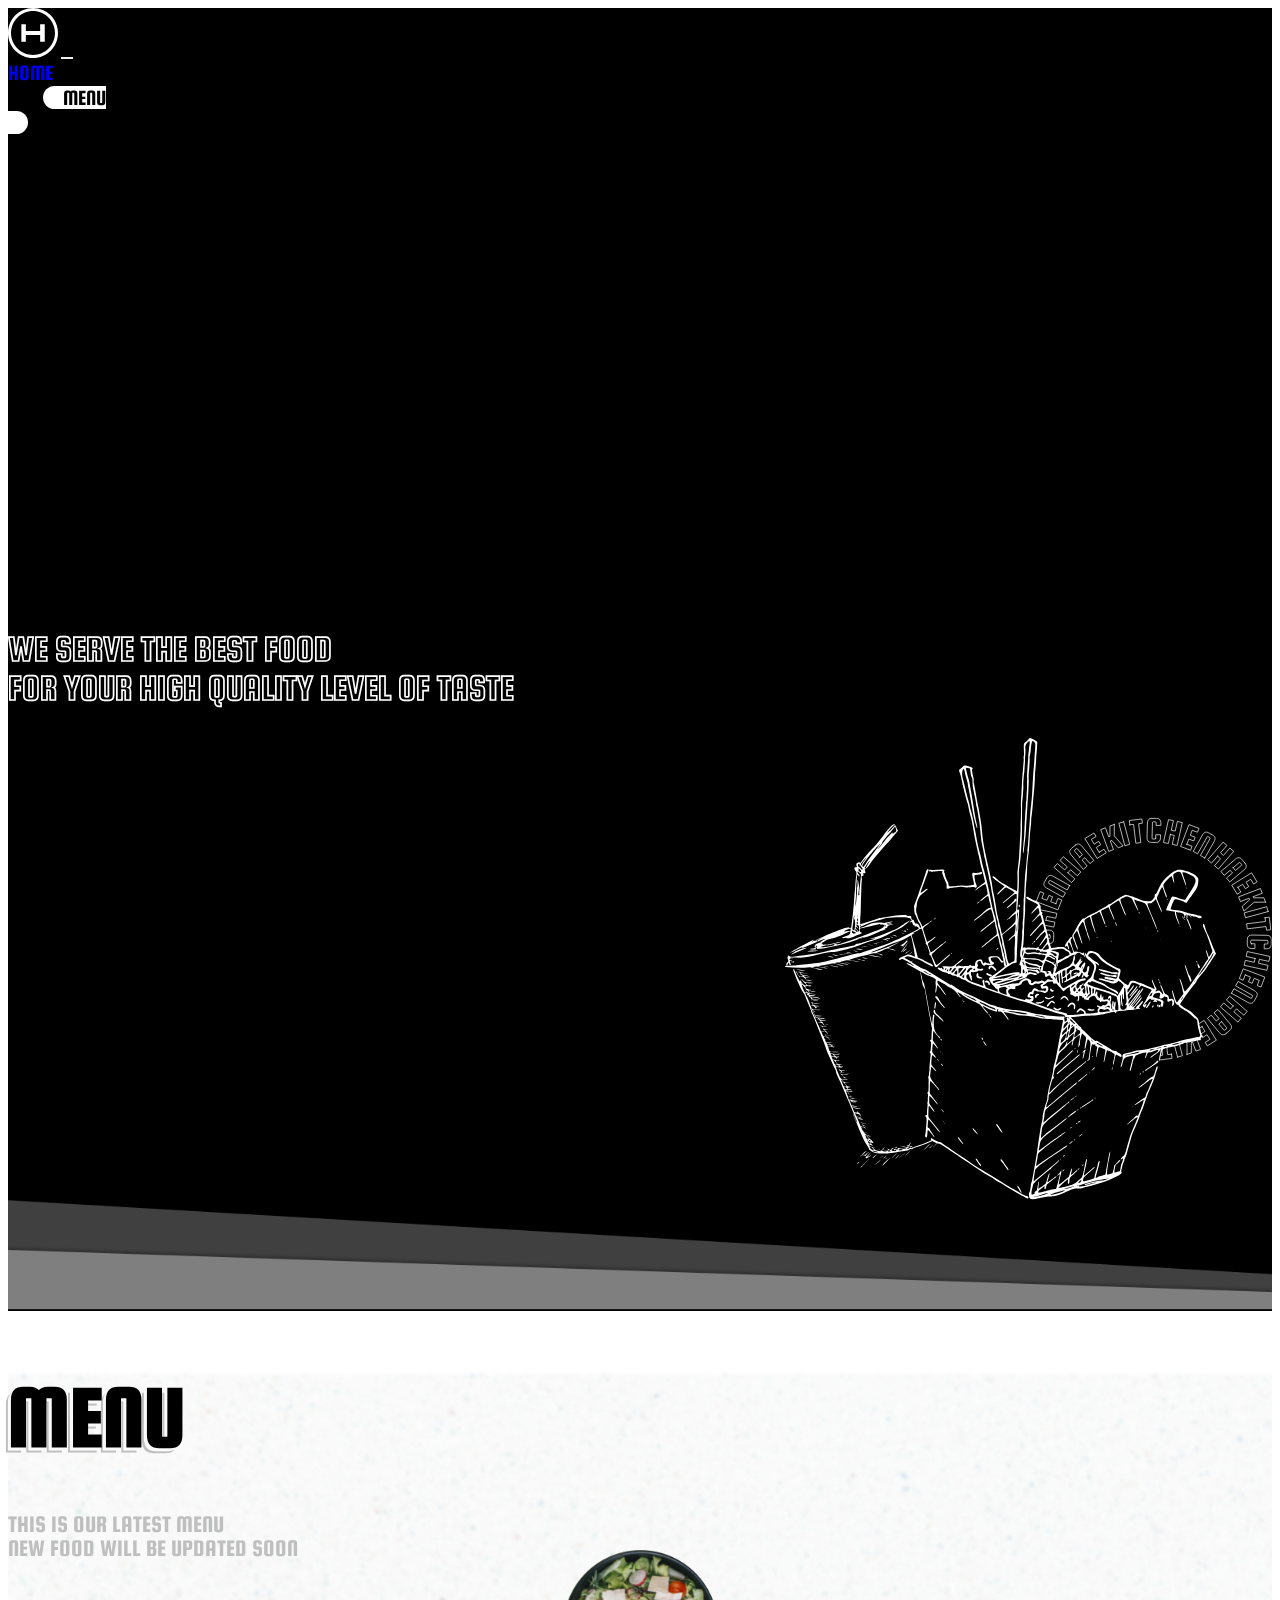
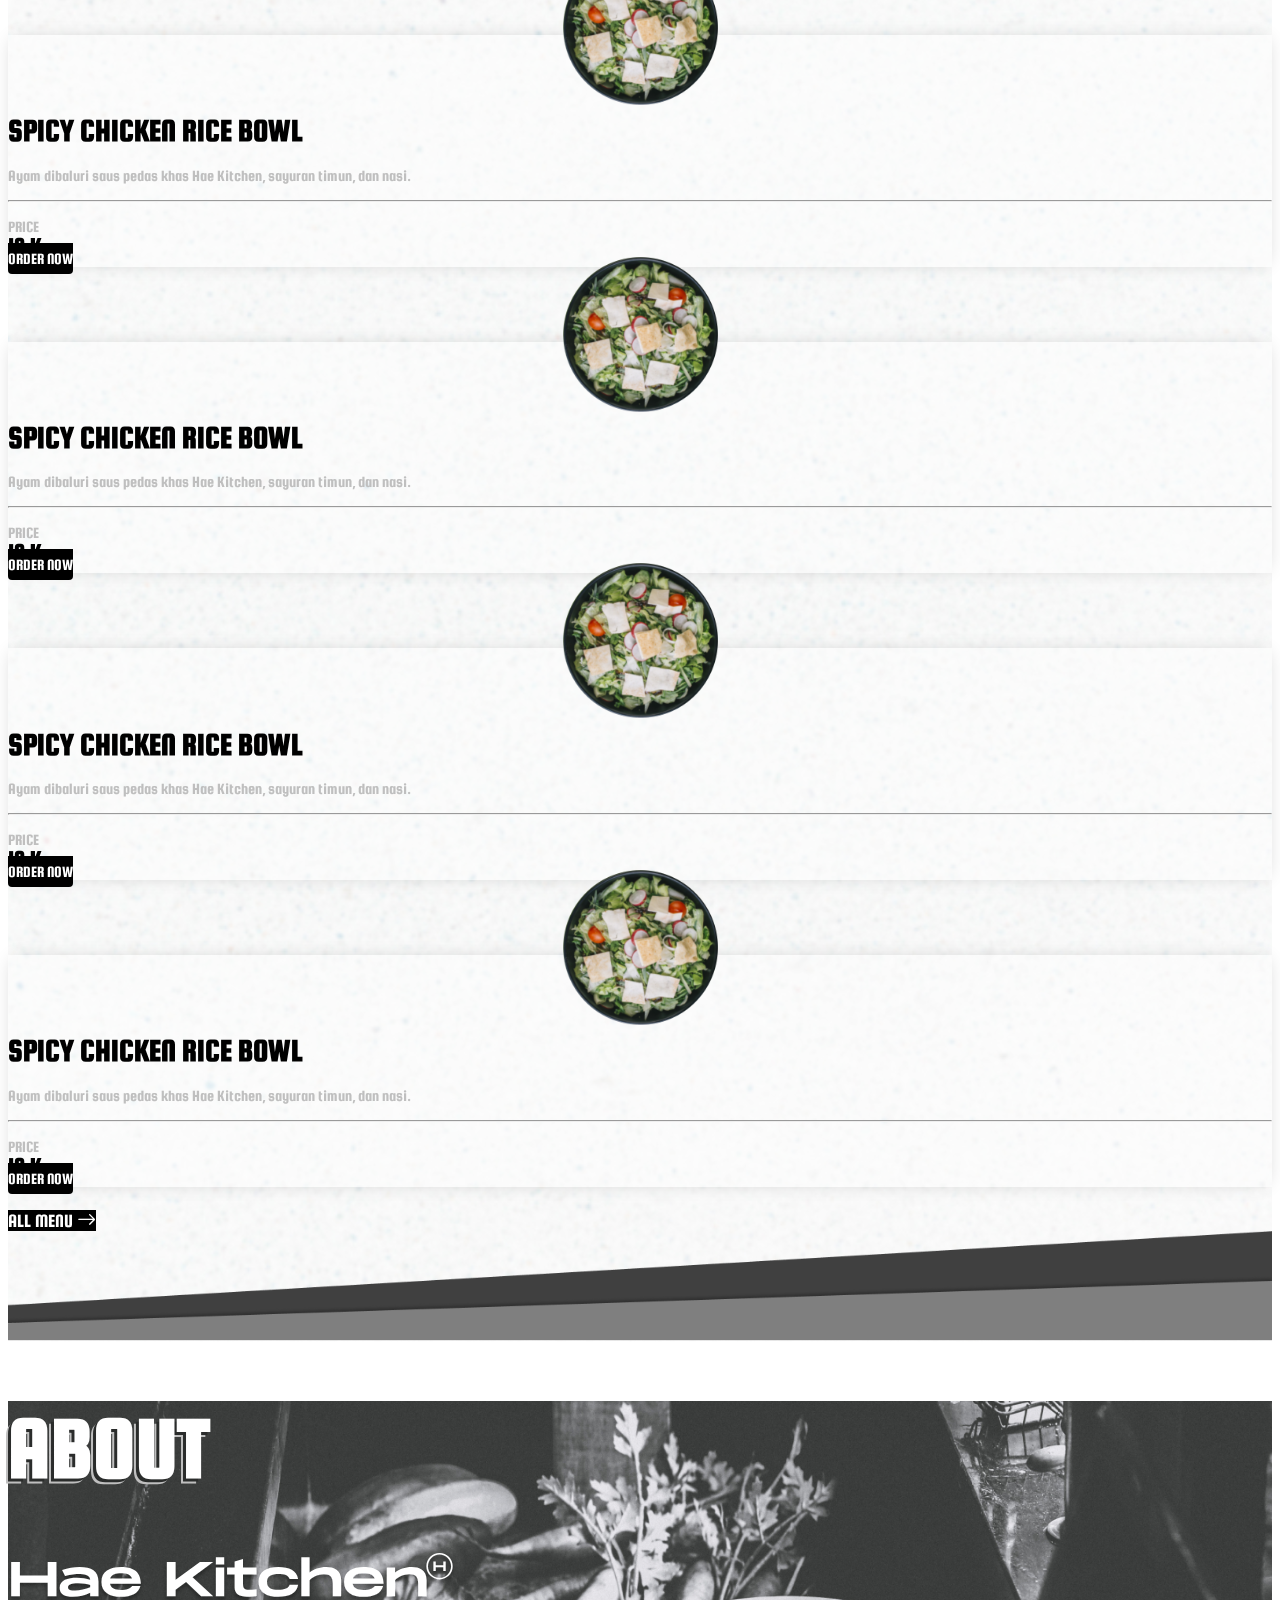
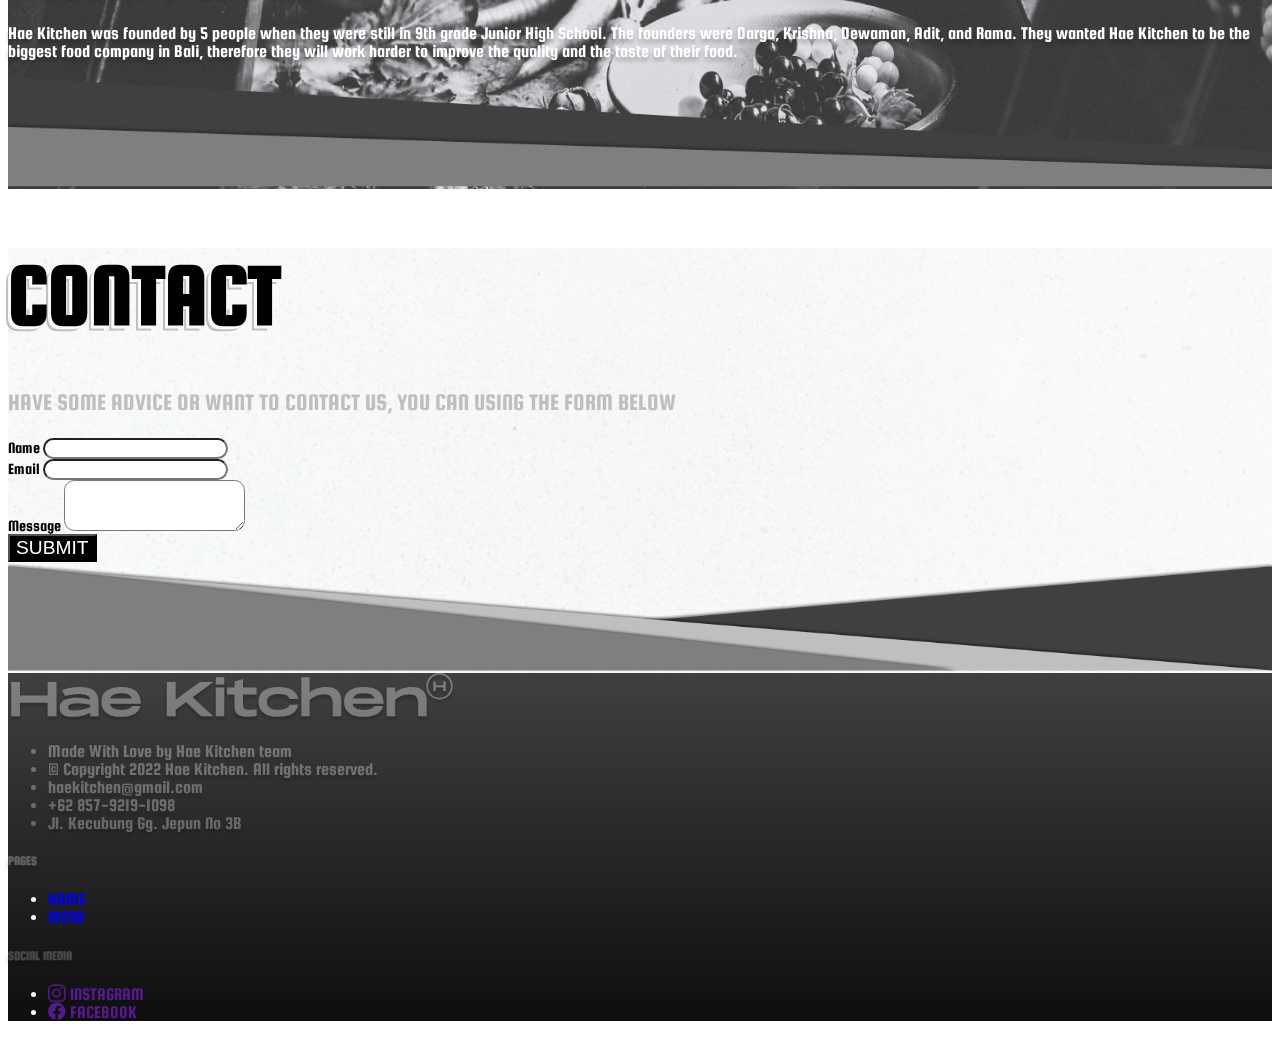
<file: index.html>
<!DOCTYPE html>
<html lang="en">
  <head>
    <meta charset="utf-8" />
    <meta name="viewport" content="width=device-width, initial-scale=1" />

    <!-- Bootstrap CSS -->
    <link
      href="https://cdn.jsdelivr.net/npm/bootstrap@5.1.3/dist/css/bootstrap.min.css"
      rel="stylesheet"
      integrity="sha384-1BmE4kWBq78iYhFldvKuhfTAU6auU8tT94WrHftjDbrCEXSU1oBoqyl2QvZ6jIW3"
      crossorigin="anonymous"
    />

    <!-- Hae CSS -->
    <link rel="stylesheet" href="css/style.css" />

    <!-- Bootstrap Icon -->
    <link
      rel="stylesheet"
      href="https://cdn.jsdelivr.net/npm/bootstrap-icons@1.8.1/font/bootstrap-icons.css"
    />

    <title>Hae Kitchen</title>
  </head>
  <body>
    <nav class="navbar navbar-expand-lg navbar-dark fixed-top">
      <div class="container">
        <a class="navbar-brand" href="#">
          <img
            src="assets/img/logo-h.svg"
            alt=""
            width="50"
            class="d-inline-block align-text-center"
          />
        </a>
        <button
          class="navbar-toggler"
          type="button"
          data-bs-toggle="collapse"
          data-bs-target="#navbarNavAltMarkup"
          aria-controls="navbarNavAltMarkup"
          aria-expanded="false"
          aria-label="Toggle navigation"
        >
          <span class="navbar-toggler-icon"></span>
        </button>
        <div class="collapse navbar-collapse" id="navbarNavAltMarkup">
          <div class="navbar-nav ms-auto align-items-center">
            <a class="nav-link mt-lg-0 mt-2" href="index.html">HOME</a>
            <a class="nav-link btn tombol mt-lg-0 mt-2" href="menu.html"
              >MENU</a
            >
          </div>
        </div>
      </div>
    </nav>

    <section id="header">
      <div class="container">
        <div class="row">
          <div class="col-lg-6 text-white text-container">
            <h1 class="hae-text">HAE</h1>
            <h1 class="kitchen-text">KITCHEN</h1>
            <h2 class="desc-header">
              WE SERVE THE BEST FOOD <br />
              FOR YOUR HIGH QUALITY LEVEL OF TASTE
            </h2>
          </div>
          <div class="col-lg-6 img-container">
            <img src="assets/img/food.svg" alt="" class="img-fluid img-food" />
          </div>
        </div>
      </div>
      <img
        src="assets/img/section-divider.png"
        alt=""
        width="100%"
        class="section-divider"
      />
    </section>

    <section id="menu">
      <div class="container text-center">
        <div class="row justify-content-center">
          <div class="col-lg-4 text-center">
            <h1 class="menu-title">MENU</h1>
            <p class="desc-title mb-4">
              THIS IS OUR LATEST MENU <br />
              NEW FOOD WILL BE UPDATED SOON
            </p>
          </div>
        </div>
        <div class="row justify-content-center">
          <div class="col-lg-3 col-md-6 col-sm-6 col-8">
            <div class="card text-center border-0">
              <img
                src="assets/img/mockup-food.png"
                alt=""
                width="155"
                class="img-card"
              />
              <div class="card-body">
                <h1 class="card-title text-black">SPICY CHICKEN RICE BOWL</h1>
                <p class="text-muted card-text">
                  Ayam dibaluri saus pedas khas Hae Kitchen, sayuran timun, dan
                  nasi.
                </p>
                <hr />
                <div class="card-price">
                  <p class="text-muted">PRICE</p>
                  <h2>12 K</h2>
                </div>
              </div>
              <a href="" class="btn-buy">ORDER NOW</a>
            </div>
          </div>
          <div class="col-lg-3 col-md-6 col-sm-6 col-8">
            <div class="card text-center border-0">
              <img
                src="assets/img/mockup-food.png"
                alt=""
                width="155"
                class="img-card"
              />
              <div class="card-body">
                <h1 class="card-title text-black">SPICY CHICKEN RICE BOWL</h1>
                <p class="text-muted card-text">
                  Ayam dibaluri saus pedas khas Hae Kitchen, sayuran timun, dan
                  nasi.
                </p>
                <hr />
                <div class="card-price">
                  <p class="text-muted">PRICE</p>
                  <h2>12 K</h2>
                </div>
              </div>
              <a href="" class="btn-buy">ORDER NOW</a>
            </div>
          </div>
          <div class="col-lg-3 col-md-6 col-sm-6 col-8">
            <div class="card text-center border-0">
              <img
                src="assets/img/mockup-food.png"
                alt=""
                width="155"
                class="img-card"
              />
              <div class="card-body">
                <h1 class="card-title text-black">SPICY CHICKEN RICE BOWL</h1>
                <p class="text-muted card-text">
                  Ayam dibaluri saus pedas khas Hae Kitchen, sayuran timun, dan
                  nasi.
                </p>
                <hr />
                <div class="card-price">
                  <p class="text-muted">PRICE</p>
                  <h2>12 K</h2>
                </div>
              </div>
              <a href="" class="btn-buy">ORDER NOW</a>
            </div>
          </div>
          <div class="col-lg-3 col-md-6 col-sm-6 col-8">
            <div class="card text-center border-0">
              <img
                src="assets/img/mockup-food.png"
                alt=""
                width="155"
                class="img-card"
              />
              <div class="card-body">
                <h1 class="card-title text-black">SPICY CHICKEN RICE BOWL</h1>
                <p class="text-muted card-text">
                  Ayam dibaluri saus pedas khas Hae Kitchen, sayuran timun, dan
                  nasi.
                </p>
                <hr />
                <div class="card-price">
                  <p class="text-muted">PRICE</p>
                  <h2>12 K</h2>
                </div>
              </div>
              <a href="" class="btn-buy">ORDER NOW</a>
            </div>
          </div>
        </div>
        <a href="menu.html" class="btn rounded-pill btn-more mx-auto"
          >ALL MENU <i class="bi bi-arrow-right"></i
        ></a>
      </div>
      <img
        src="assets/img/section-divider.png"
        alt=""
        width="100%"
        class="section-divider mirror"
      />
    </section>

    <section id="about">
      <div
        style="
          background-image: url('assets/img/section-about.jpg');
          background-position: center;
          background-size: cover;
          background-repeat: no-repeat;
        "
      >
        <div class="container about-content">
          <div class="row justify-content-center">
            <div class="col-lg-4 text-center">
              <h1 class="about-title mt-4">ABOUT</h1>
            </div>
            <div class="row justify-content-center">
              <div class="col-lg-6 text-center">
                <img
                  src="assets/img/logo-haekitchen.svg"
                  class="logo-about img-fluid"
                />
                <p class="mt-3 shadow desc-about">
                  Hae Kitchen was founded by 5 people when they were still in
                  9th grade Junior High School. The founders were Darga,
                  Krishna, Dewaman, Adit, and Rama. They wanted Hae Kitchen to
                  be the biggest food company in Bali, therefore they will work
                  harder to improve the quality and the taste of their food.
                </p>
              </div>
            </div>
          </div>
        </div>
        <img
          src="assets/img/section-divider.png"
          alt=""
          width="100%"
          class="section-divider"
        />
      </div>
    </section>

    <section id="contact">
      <div class="container">
        <div class="row justify-content-center">
          <div class="col-lg-4 col-md-6 text-center">
            <h1 class="menu-title">CONTACT</h1>
            <p class="desc-title mb-4">
              HAVE SOME ADVICE OR WANT TO CONTACT US, YOU CAN USING THE FORM
              BELOW
            </p>
          </div>
        </div>
        <div class="row justify-content-center">
          <div class="col-lg-5 col-md-6">
            <form>
              <div class="mb-3">
                <label for="name" class="form-label">Name</label>
                <input
                  type="text"
                  class="form-control border-0 shadow"
                  id="name"
                />
              </div>
              <div class="mb-3">
                <label for="email" class="form-label">Email</label>
                <input
                  type="email"
                  class="form-control border-0 shadow"
                  id="email"
                />
              </div>
              <div class="mb-3">
                <label for="pesan" class="form-label">Message</label>
                <textarea
                  class="form-control border-0 shadow"
                  id="pesan"
                  rows="3"
                ></textarea>
              </div>
              <button type="submit" class="btn rounded-pill btn-more mx-auto">
                SUBMIT
              </button>
            </form>
          </div>
        </div>
      </div>
      <img
        src="assets/img/section-divider-2.png"
        alt=""
        width="100%"
        class="section-divider"
      />
    </section>

    <footer id="footer" class="container-fluid bg-dark pb-3 pt-4">
      <div
        class="container d-flex flex-column flex-lg-row justify-content-between"
      >
        <div
          class="d-flex flex-column justify-content-between mb-4 mb-lg-0 me-3 footer-left"
        >
          <img
            src="assets/img/logo-haekitchen.svg"
            class="logo-about img-fluid"
          />
          <ul class="list-unstyled">
            <li>Made With Love by Hae Kitchen team</li>
            <li>© Copyright 2022 Hae Kitchen. All rights reserved.</li>
            <li>haekitchen@gmail.com</li>
            <li>+62 857-9219-1098</li>
            <li>Jl. Kecubung Gg. Jepun No 3B</li>
          </ul>
        </div>
        <div
          class="d-flex flex-sm-row flex-column justify-content-lg-between footer-right"
        >
          <div class="d-flex mb-4 mb-lg-0">
            <div class="me-5">
              <h5 class="fs-3">PAGES</h5>
              <ul class="list-unstyled">
                <li>
                  <a class="text-white text-decoration-none" href="index.html"
                    >HOME</a
                  >
                </li>
                <li>
                  <a class="text-white text-decoration-none" href="menu.html"
                    >MENU</a
                  >
                </li>
              </ul>
            </div>
            <div class="ms-4">
              <h5 class="fs-3">SOCIAL MEDIA</h5>
              <ul class="list-unstyled">
                <li>
                  <a class="text-white text-decoration-none" href=""
                    ><i class="bi bi-instagram"></i> INSTAGRAM</a
                  >
                </li>
                <li>
                  <a class="text-white text-decoration-none" href=""
                    ><i class="bi bi-facebook"></i> FACEBOOK</a
                  >
                </li>
              </ul>
            </div>
          </div>
        </div>
      </div>
    </footer>

    <script
      src="https://cdn.jsdelivr.net/npm/bootstrap@5.1.3/dist/js/bootstrap.bundle.min.js"
      integrity="sha384-ka7Sk0Gln4gmtz2MlQnikT1wXgYsOg+OMhuP+IlRH9sENBO0LRn5q+8nbTov4+1p"
      crossorigin="anonymous"
    ></script>
  </body>
</html>
</file>
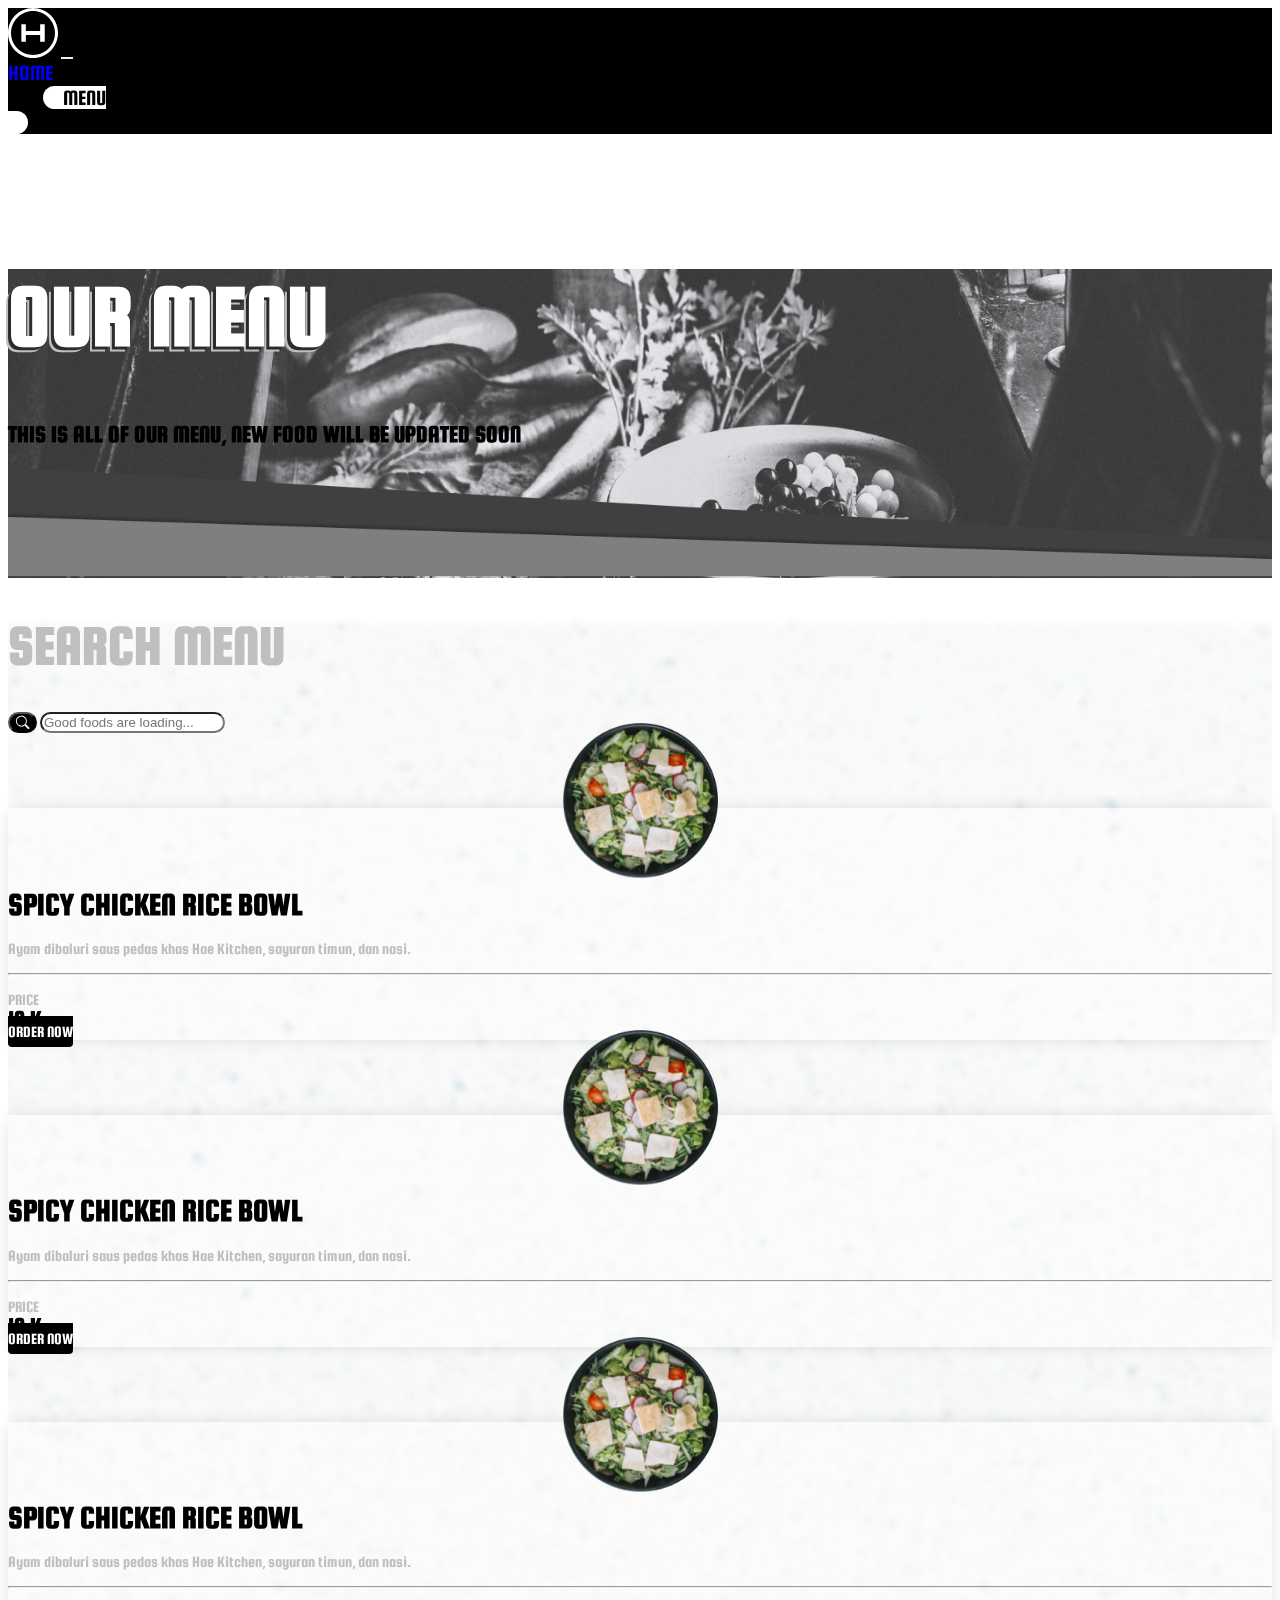
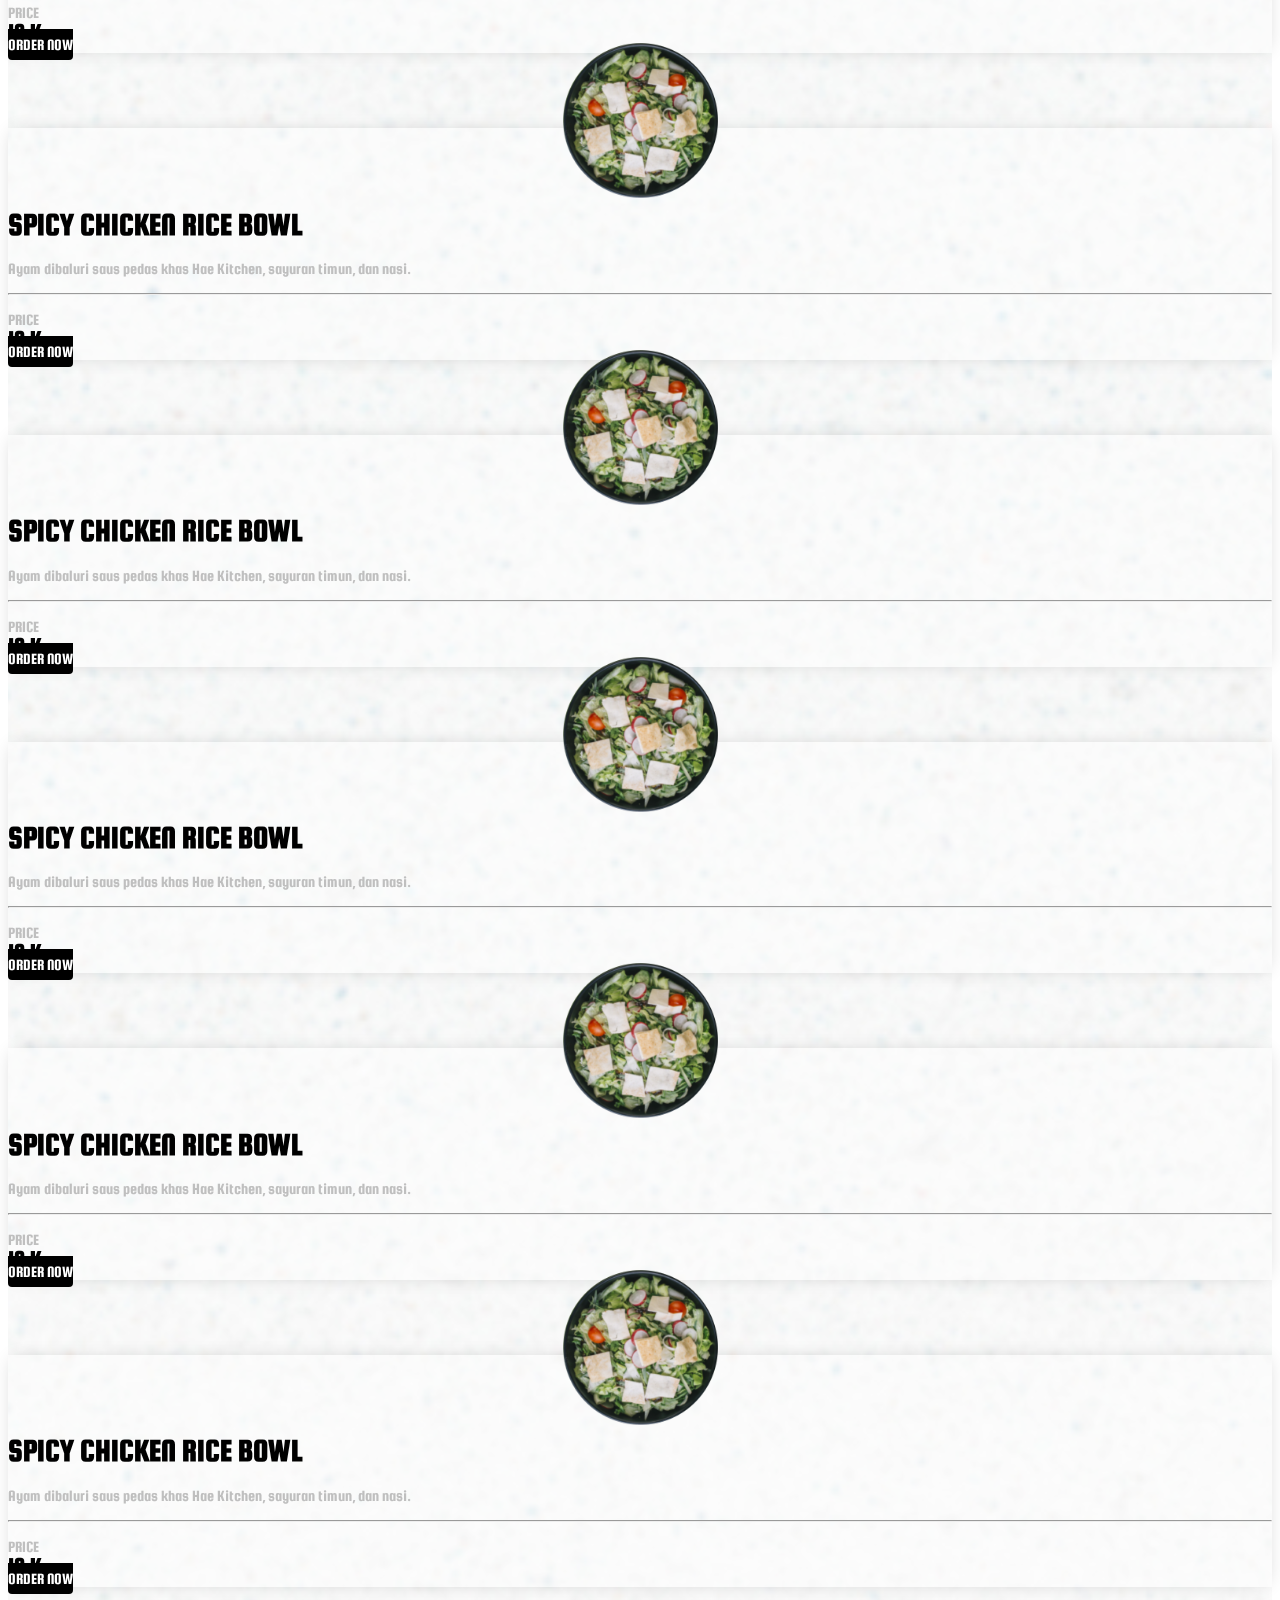
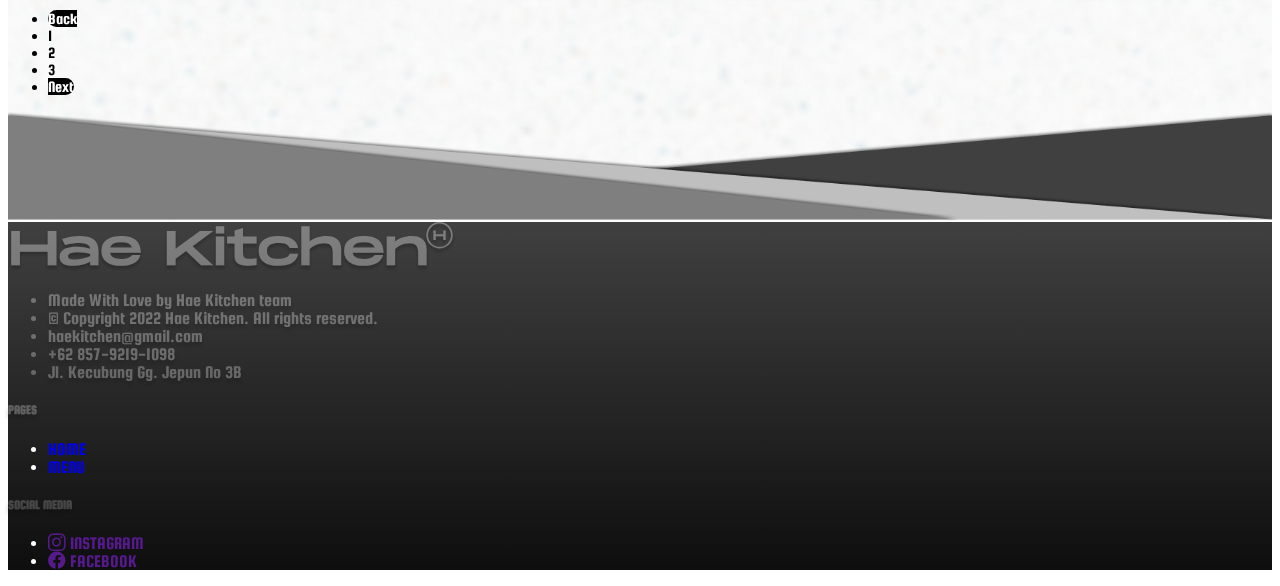
<file: menu.html>
<!DOCTYPE html>
<html lang="en">
  <head>
    <meta charset="utf-8" />
    <meta name="viewport" content="width=device-width, initial-scale=1" />

    <!-- Bootstrap CSS -->
    <link
      href="https://cdn.jsdelivr.net/npm/bootstrap@5.1.3/dist/css/bootstrap.min.css"
      rel="stylesheet"
      integrity="sha384-1BmE4kWBq78iYhFldvKuhfTAU6auU8tT94WrHftjDbrCEXSU1oBoqyl2QvZ6jIW3"
      crossorigin="anonymous"
    />

    <!-- Hae CSS -->
    <link rel="stylesheet" href="css/style.css" />

    <!-- Bootstrap Icon -->
    <link
      rel="stylesheet"
      href="https://cdn.jsdelivr.net/npm/bootstrap-icons@1.8.1/font/bootstrap-icons.css"
    />

    <title>Menu</title>
  </head>
  <body>
    <nav class="navbar navbar-expand-lg navbar-dark fixed-top">
      <div class="container">
        <a class="navbar-brand" href="#">
          <img
            src="assets/img/logo-h.svg"
            alt=""
            width="50"
            class="d-inline-block align-text-center"
          />
        </a>
        <button
          class="navbar-toggler"
          type="button"
          data-bs-toggle="collapse"
          data-bs-target="#navbarNavAltMarkup"
          aria-controls="navbarNavAltMarkup"
          aria-expanded="false"
          aria-label="Toggle navigation"
        >
          <span class="navbar-toggler-icon"></span>
        </button>
        <div class="collapse navbar-collapse" id="navbarNavAltMarkup">
          <div class="navbar-nav ms-auto align-items-center">
            <a class="nav-link mt-lg-0 mt-2" href="index.html">HOME</a>
            <a class="nav-link btn tombol mt-lg-0 mt-2" href="menu.html"
              >MENU</a
            >
          </div>
        </div>
      </div>
    </nav>

    <section id="hero-menu">
      <div
        style="
          background-image: url('assets/img/section-about.jpg');
          background-position: center;
          background-size: cover;
          background-repeat: no-repeat;
        "
      >
        <div class="container about-content">
          <div class="row justify-content-center">
            <div class="col-lg-8 col-md-8 col-sm-8 col-12 text-center">
              <h1 class="hero-menu-title mt-4">OUR MENU</h1>
            </div>
            <div class="row justify-content-center">
              <div class="col-lg-4 col-md-6 col-sm-8 col-8 text-center">
                <h2 class="fs-3 text-white">
                  THIS IS ALL OF OUR MENU, NEW FOOD WILL BE UPDATED SOON
                </h2>
              </div>
            </div>
          </div>
        </div>
        <img
          src="assets/img/section-divider.png"
          alt=""
          width="100%"
          class="section-divider"
        />
      </div>
    </section>

    <section id="menu">
      <div class="container text-center">
        <div class="row justify-content-center">
          <div class="col-lg-4 col-md-6 col-sm-8 col-8 text-center mt-4 mb-5">
            <h1 class="search-title">SEARCH MENU</h1>
            <div class="input-group">
              <button
                class="btn btn-outline-secondary btn-search"
                type="button"
                id="search"
              >
                <i class="bi bi-search"></i>
              </button>
              <input
                type="text"
                class="form-control search-input"
                placeholder="Good foods are loading..."
              />
            </div>
          </div>
        </div>
        <div class="row justify-content-center">
          <div class="col-lg-3 col-md-6 col-sm-6 col-8">
            <div class="card text-center border-0">
              <img
                src="assets/img/mockup-food.png"
                alt=""
                width="155"
                class="img-card"
              />
              <div class="card-body">
                <h1 class="card-title text-black">SPICY CHICKEN RICE BOWL</h1>
                <p class="text-muted card-text">
                  Ayam dibaluri saus pedas khas Hae Kitchen, sayuran timun, dan
                  nasi.
                </p>
                <hr />
                <div class="card-price">
                  <p class="text-muted">PRICE</p>
                  <h2>12 K</h2>
                </div>
              </div>
              <a href="" class="btn-buy">ORDER NOW</a>
            </div>
          </div>
          <div class="col-lg-3 col-md-6 col-sm-6 col-8">
            <div class="card text-center border-0">
              <img
                src="assets/img/mockup-food.png"
                alt=""
                width="155"
                class="img-card"
              />
              <div class="card-body">
                <h1 class="card-title text-black">SPICY CHICKEN RICE BOWL</h1>
                <p class="text-muted card-text">
                  Ayam dibaluri saus pedas khas Hae Kitchen, sayuran timun, dan
                  nasi.
                </p>
                <hr />
                <div class="card-price">
                  <p class="text-muted">PRICE</p>
                  <h2>12 K</h2>
                </div>
              </div>
              <a href="" class="btn-buy">ORDER NOW</a>
            </div>
          </div>
          <div class="col-lg-3 col-md-6 col-sm-6 col-8">
            <div class="card text-center border-0">
              <img
                src="assets/img/mockup-food.png"
                alt=""
                width="155"
                class="img-card"
              />
              <div class="card-body">
                <h1 class="card-title text-black">SPICY CHICKEN RICE BOWL</h1>
                <p class="text-muted card-text">
                  Ayam dibaluri saus pedas khas Hae Kitchen, sayuran timun, dan
                  nasi.
                </p>
                <hr />
                <div class="card-price">
                  <p class="text-muted">PRICE</p>
                  <h2>12 K</h2>
                </div>
              </div>
              <a href="" class="btn-buy">ORDER NOW</a>
            </div>
          </div>
          <div class="col-lg-3 col-md-6 col-sm-6 col-8">
            <div class="card text-center border-0">
              <img
                src="assets/img/mockup-food.png"
                alt=""
                width="155"
                class="img-card"
              />
              <div class="card-body">
                <h1 class="card-title text-black">SPICY CHICKEN RICE BOWL</h1>
                <p class="text-muted card-text">
                  Ayam dibaluri saus pedas khas Hae Kitchen, sayuran timun, dan
                  nasi.
                </p>
                <hr />
                <div class="card-price">
                  <p class="text-muted">PRICE</p>
                  <h2>12 K</h2>
                </div>
              </div>
              <a href="" class="btn-buy">ORDER NOW</a>
            </div>
          </div>
          <div class="col-lg-3 col-md-6 col-sm-6 col-8">
            <div class="card text-center border-0">
              <img
                src="assets/img/mockup-food.png"
                alt=""
                width="155"
                class="img-card"
              />
              <div class="card-body">
                <h1 class="card-title text-black">SPICY CHICKEN RICE BOWL</h1>
                <p class="text-muted card-text">
                  Ayam dibaluri saus pedas khas Hae Kitchen, sayuran timun, dan
                  nasi.
                </p>
                <hr />
                <div class="card-price">
                  <p class="text-muted">PRICE</p>
                  <h2>12 K</h2>
                </div>
              </div>
              <a href="" class="btn-buy">ORDER NOW</a>
            </div>
          </div>
          <div class="col-lg-3 col-md-6 col-sm-6 col-8">
            <div class="card text-center border-0">
              <img
                src="assets/img/mockup-food.png"
                alt=""
                width="155"
                class="img-card"
              />
              <div class="card-body">
                <h1 class="card-title text-black">SPICY CHICKEN RICE BOWL</h1>
                <p class="text-muted card-text">
                  Ayam dibaluri saus pedas khas Hae Kitchen, sayuran timun, dan
                  nasi.
                </p>
                <hr />
                <div class="card-price">
                  <p class="text-muted">PRICE</p>
                  <h2>12 K</h2>
                </div>
              </div>
              <a href="" class="btn-buy">ORDER NOW</a>
            </div>
          </div>
          <div class="col-lg-3 col-md-6 col-sm-6 col-8">
            <div class="card text-center border-0">
              <img
                src="assets/img/mockup-food.png"
                alt=""
                width="155"
                class="img-card"
              />
              <div class="card-body">
                <h1 class="card-title text-black">SPICY CHICKEN RICE BOWL</h1>
                <p class="text-muted card-text">
                  Ayam dibaluri saus pedas khas Hae Kitchen, sayuran timun, dan
                  nasi.
                </p>
                <hr />
                <div class="card-price">
                  <p class="text-muted">PRICE</p>
                  <h2>12 K</h2>
                </div>
              </div>
              <a href="" class="btn-buy">ORDER NOW</a>
            </div>
          </div>
          <div class="col-lg-3 col-md-6 col-sm-6 col-8">
            <div class="card text-center border-0">
              <img
                src="assets/img/mockup-food.png"
                alt=""
                width="155"
                class="img-card"
              />
              <div class="card-body">
                <h1 class="card-title text-black">SPICY CHICKEN RICE BOWL</h1>
                <p class="text-muted card-text">
                  Ayam dibaluri saus pedas khas Hae Kitchen, sayuran timun, dan
                  nasi.
                </p>
                <hr />
                <div class="card-price">
                  <p class="text-muted">PRICE</p>
                  <h2>12 K</h2>
                </div>
              </div>
              <a href="" class="btn-buy">ORDER NOW</a>
            </div>
          </div>
        </div>
        <ul class="pagination justify-content-center">
          <li class="page-item"><a class="page-link" href="#">Back</a></li>
          <li class="page-item"><a class="page-link" href="#">1</a></li>
          <li class="page-item"><a class="page-link" href="#">2</a></li>
          <li class="page-item"><a class="page-link" href="#">3</a></li>
          <li class="page-item"><a class="page-link" href="#">Next</a></li>
        </ul>
      </div>
      <img
        src="assets/img/section-divider-2.png"
        alt=""
        width="100%"
        class="section-divider"
      />
    </section>

    <footer id="footer" class="container-fluid bg-dark pb-3 pt-4">
      <div
        class="container d-flex flex-column flex-lg-row justify-content-between"
      >
        <div
          class="d-flex flex-column justify-content-between mb-4 mb-lg-0 me-3 footer-left"
        >
          <img
            src="assets/img/logo-haekitchen.svg"
            class="logo-about img-fluid"
          />
          <ul class="list-unstyled">
            <li>Made With Love by Hae Kitchen team</li>
            <li>© Copyright 2022 Hae Kitchen. All rights reserved.</li>
            <li>haekitchen@gmail.com</li>
            <li>+62 857-9219-1098</li>
            <li>Jl. Kecubung Gg. Jepun No 3B</li>
          </ul>
        </div>
        <div
          class="d-flex flex-sm-row flex-column justify-content-lg-between footer-right"
        >
          <div class="d-flex mb-4 mb-lg-0">
            <div class="me-5">
              <h5 class="fs-3">PAGES</h5>
              <ul class="list-unstyled">
                <li>
                  <a class="text-white text-decoration-none" href="#">HOME</a>
                </li>
                <li>
                  <a
                    class="text-white text-decoration-none"
                    href="tentang-kami/"
                    >MENU</a
                  >
                </li>
              </ul>
            </div>
            <div class="ms-4">
              <h5 class="fs-3">SOCIAL MEDIA</h5>
              <ul class="list-unstyled">
                <li>
                  <a class="text-white text-decoration-none" href=""
                    ><i class="bi bi-instagram"></i> INSTAGRAM</a
                  >
                </li>
                <li>
                  <a class="text-white text-decoration-none" href=""
                    ><i class="bi bi-facebook"></i> FACEBOOK</a
                  >
                </li>
              </ul>
            </div>
          </div>
        </div>
      </div>
    </footer>
  </body>
</html>
</file>
<file: css/style.css>
@import url("https://fonts.googleapis.com/css2?family=Squada+One&display=swap");

:root {
  --gray-primary: #bfbfbf;
}

body {
  font-family: "Squada One", cursive;
}

/* GENERAL */

a {
  text-decoration: none;
}

hr {
  margin-bottom: 5px;
}

.text-muted {
  color: var(--gray-primary) !important;
}

.text-black {
  color: black;
}

.mirror {
  transform: scaleX(-1);
}

img.section-divider {
  margin-bottom: -1.5px;
}

/* END OF GENERAL */

/* NAVBAR */

nav {
  background-color: black;
}

.navbar-dark .navbar-toggler {
  border: none;
}

.nav-link {
  font-size: 1.4rem;
  padding: 0;
}

.nav-link {
  margin-right: 35px;
}

.nav-link::after {
  content: "";
  display: block;
  width: 0;
  height: 2px;
  background-color: white;
  margin: auto;
  border-radius: 10px;
  transition: width 0.3s;
}

.navbar-dark .navbar-nav .nav-link:hover {
  color: white;
}

a.nav-link.btn.tombol {
  background-color: white;
  color: black;
  padding: 0 20px;
  border-radius: 30px;
}

a.nav-link.btn.tombol:hover {
  background-color: var(--gray-primary);
}

/* END OF NAVBAR */

/* HERO */

#header {
  background-color: black;
  padding-top: 76px;
}

.navbar-dark .navbar-toggler-icon {
  background-image: url("../assets/img/collapse.svg");
}

.hae-text {
  margin-top: -30px;
  font-size: 17.5rem;
  margin-bottom: -70px;
}

.kitchen-text {
  font-size: calc(1 / 3 * 17.5rem);
}

.desc-header {
  font-size: 2.3rem;
  color: black;
  -webkit-text-stroke-width: 0.5px;
  -webkit-text-stroke-color: white;
}

.img-container {
  display: flex;
  justify-content: end;
}

/* END OF HERO */

/* SECTION MENU */

#menu {
  background-image: url("../assets/img/bg-white.jpg");
  background-size: cover;
  background-position: center;
}

.menu-title {
  color: black;
  text-shadow: -3px 3px 0px #fbfbfb, -5px 5px 0px #bfbfbf;
  font-size: 5.5rem;
}

.card {
  padding-top: 60px;
  margin-bottom: 23px;
  position: relative;
  z-index: 0;
  margin-top: 75px;
  box-shadow: 0px 0px 18px -5px rgba(0, 0, 0, 0.192);
  transition: 0.3s;
  background: rgba(255, 255, 255, 0.4);
}

.card:hover {
  box-shadow: none;
}

.card-title {
  line-height: 0.9em;
}

.btn-buy {
  color: white;
  background-color: black;
  padding: 7px 0;
  border-bottom-left-radius: 0.25rem;
  border-bottom-right-radius: 0.25rem;
  transition: 0.3s;
}

.img-card {
  position: absolute;
  margin-left: auto;
  margin-right: auto;
  top: -85px;
  left: 0;
  right: 0;
  text-align: center;
}

.btn-buy:hover {
  color: var(--gray-primary);
  background-color: white;
  box-shadow: 0px 0px 18px -5px rgba(0, 0, 0, 0.192);
}

.card-price h2 {
  margin-top: -18px;
  margin-bottom: -9px;
  color: black;
}

.desc-title {
  margin-top: -10px;
  font-size: 24px;
  line-height: 1em;
  color: var(--gray-primary);
}

.card-text {
  font-size: 1.1;
}

.btn-more {
  background-color: black;
  color: white;
  font-size: 1.2rem;
}

.btn-more:hover {
  color: var(--gray-primary);
  background-color: white;
  box-shadow: 0px 0px 18px -5px rgba(0, 0, 0, 0.192);
}

/* END OF SECTION MENU */

/* SECTION ABOUT */

.parallax-window {
  min-height: 290px;
  background: transparent;
}

.about-title {
  color: #ffffff;
  text-shadow: -3px 3px 0px #2a2c2b, -5px 5px 0px #bfbfbf;
  font-size: 5.5rem;
}

.logo-about {
  width: 28rem;
}

.desc-about {
  font-size: 1.1rem;
  color: white;
  text-shadow: 0px 4px 4px rgba(0, 0, 0, 0.25);
}

/* END OF SECTION ABOUT */

/* SECTION CONTACT */
/* GENERAL FORM (IT MUST BE REPAIRED, WHEN SOMEDAY ANY SECTIONS HAS SOME FORM TOO)*/

#contact {
  background-image: url("../assets/img/bg-white.jpg");
  background-size: cover;
  background-position: center;
}

#contact .form-control {
  border-radius: 0.65rem;
}

/* END OF SECTION CONTACT */

/* FOOTER */

footer {
  background: linear-gradient(180deg, #404040 0%, #0e0e0e 100%);
  color: white;
}

footer li {
  font-size: 1.1rem;
}

.footer-left {
  mix-blend-mode: soft-light;
  text-shadow: 0px 4px 4px rgba(0, 0, 0, 0.25);
}

.footer-right h5 {
  mix-blend-mode: soft-light;
  text-shadow: 0px 4px 4px rgba(0, 0, 0, 0.25);
}

/* END OF FOOTER */

/* MENU PAGE */

#hero-menu {
  padding-top: 76px;
}

.hero-menu-title {
  color: #ffffff;
  text-shadow: -3px 3px 0px #2a2c2b, -5px 5px 0px #bfbfbf;
  font-size: 5.5rem;
}

.search-title {
  font-size: 3.5rem;
  color: var(--gray-primary);
}

.search-input.form-control:focus {
  border: 0;
  box-shadow: inset 0 1px 1px rgba(0, 0, 0, 0.075), 0 0 8px rgba(0, 0, 0, 0.6);
  transition: 0.3s;
}

.focus-input {
  /* FOR .SEARCH-INPUT FOCUS ON JS */
  color: black;
  text-shadow: 0 0 2px rgb(80, 80, 80);
  transition: 0.3s;
}

.focus-button {
  border: 0;
  box-shadow: inset 0 1px 1px rgba(0, 0, 0, 0.075), 0 0 8px rgba(0, 0, 0, 0.6);
  transition: 0.3s;
}

.search-input {
  border-radius: 30px;
}

.btn-search {
  border-radius: 30px;
  background-color: black;
  color: white;
}

.page-item:first-child .page-link {
  border-top-left-radius: 2rem;
  border-bottom-left-radius: 2rem;
  background-color: black;
  color: white;
}

.page-item:last-child .page-link {
  border-top-right-radius: 2rem;
  border-bottom-right-radius: 2rem;
  background-color: black;
  color: white;
}

.page-link {
  color: black;
}

.page-link:hover {
  color: var(--gray-primary);
}

.page-link:active {
  box-shadow: inset 0 1px 1px rgba(0, 0, 0, 0.075), 0 0 8px rgba(0, 0, 0, 0.6);
}

/* END OF MENU PAGE */

/* RESPONSIVE */
/* MIN WIDTH UNTUK MENGATUR REPONSIVE KEATAS */
/* MAX WIDTH UNTUK MENGATUR REPONSIVE KEBAWAH */

@media (min-width: 1200px) {
  /* SECTION DIVIDER */
  img.section-divider {
    width: 100%;
    height: 110px;
  }
}

@media (min-width: 992px) {
  /* NAVBAR */
  .nav-link:not(:nth-child(4)):hover::after {
    width: 70%;
  }
}

@media (max-width: 992px) {
  /* SECTION DIVIDER */
  img.section-divider {
    width: 100%;
    height: 110px;
  }

  /* HERO */
  .text-container {
    text-align: center;
  }

  .img-container {
    display: flex;
    justify-content: center;
  }

  /* NAVBAR */
  a.nav-link.btn.tombol {
    width: 110px;
  }
}

@media (max-width: 576px) {
  /* SECTION DIVIDER */
  img.section-divider {
    width: 100%;
    height: calc(10vh + 30px);
  }

  /* HERO */
  .hae-text {
    margin-top: -30px;
    font-size: 13rem;
    margin-bottom: -60px;
  }
  .kitchen-text {
    font-size: calc(1 / 3 * 13.5rem);
  }
  .desc-header {
    font-size: 1.8rem;
  }

  /* MENU */
  .desc-about {
    font-size: calc(1.2rem - 0.9vmax);
  }
}

/* THIS MEDIA QUERY IS FOR RESPONSIVING TEXT THAT HAS SIZE XS */
@media (max-width: 450px) {
  .hero-menu-title {
    font-size: 4.2rem;
  }

  .search-title {
    font-size: 2.32rem;
  }
}
</file>
